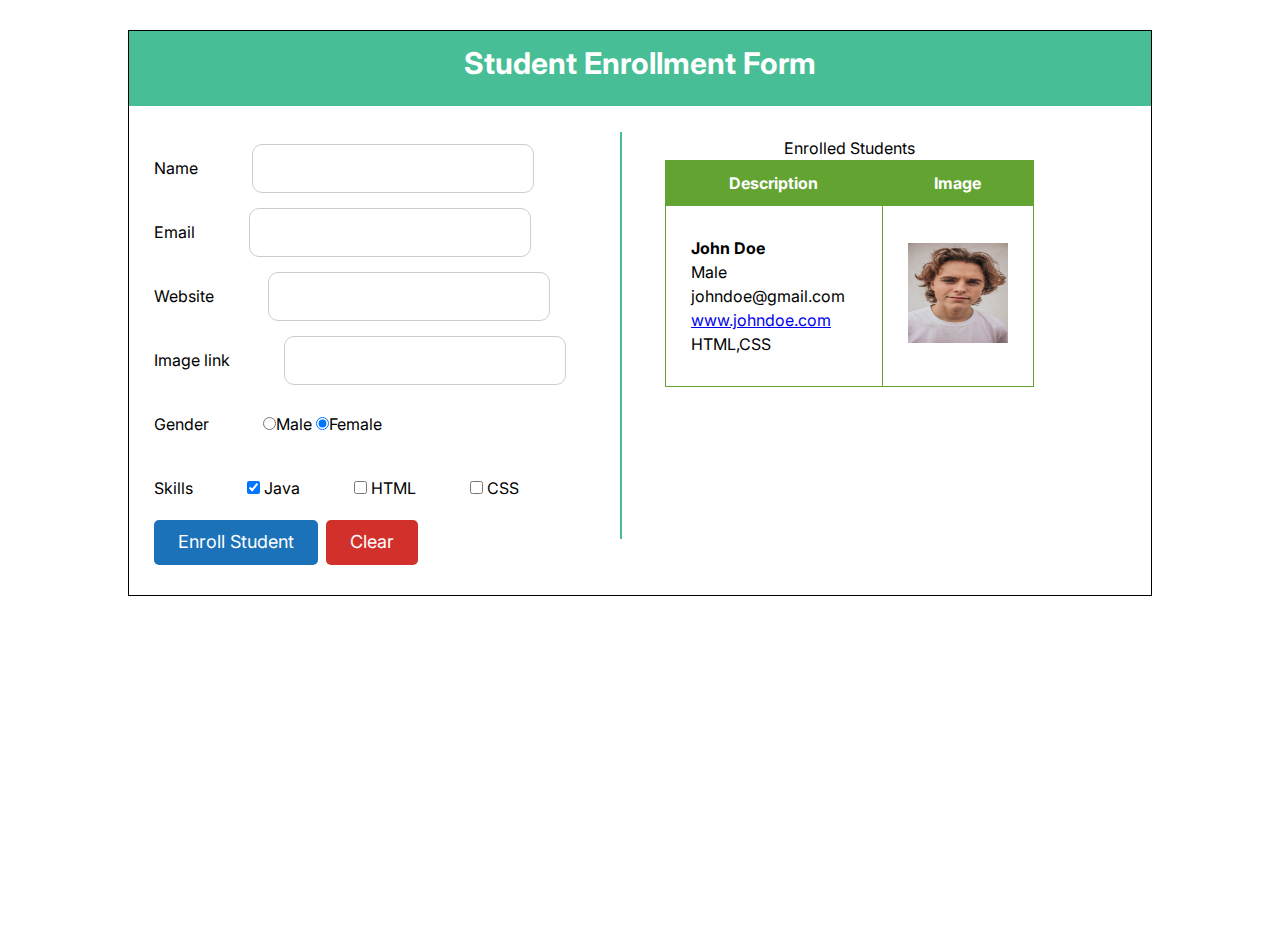
<file: index.html>
<!DOCTYPE html>
<html lang="en">
  <head>
    <meta charset="UTF-8" />
    <meta http-equiv="X-UA-Compatible" content="IE=edge" />
    <meta name="viewport" content="width=device-width, initial-scale=1.0" />
    <title>Student Enrollment Form</title>
    <link rel="preconnect" href="https://fonts.googleapis.com" />
    <link rel="preconnect" href="https://fonts.gstatic.com" crossorigin />
    <link
      href="https://fonts.googleapis.com/css2?family=Inter:wght@400;700&display=swap"
      rel="stylesheet"
    />
    <link rel="stylesheet" href="css/normalize.css" />
    <link rel="stylesheet" href="css/styles.css" />
  </head>
  <body>
    <div class="container">
      <table>
        <thead>
          <tr>
            <th colspan="2"><h3>Student Enrollment Form</h3></th>
          </tr>
        </thead>
        <tbody>
          <tr class="grid">
            <td>
              <form action="" method="post">
                <label for="name">Name </label>
                <input
                  type="text"
                  class="input"
                  id="name"
                  required
                  name="Name"
                />
                <br />

                <label for="email">Email </label>
                <input
                  type="text"
                  class="input"
                  id="email"
                  required
                  name="Email"
                  pattern="^[a-z0-9._%+-]+@[a-z0-9.-]+\.[a-z]{2,4}$"
                />

                <br />
                <label for="website">Website </label>
                <input
                  type="text"
                  class="input"
                  id="website"
                  name="website"
                  required
                  size="20"
                  pattern="^https*://*/.*$"
                />

                <br />
                <label for="imgLink">Image link </label>
                <input
                  type="text"
                  class="input"
                  id="imgLink"
                  name="img-link"
                  required
                />
                <br />

                <label for="gender">Gender</label>

                <input
                  type="radio"
                  class="radio"
                  name="gender"
                  value="male"
                /><span>Male</span>

                <input
                  type="radio"
                  class="radio"
                  name="gender"
                  value="female"
                  checked
                /><span>Female</span>
                <br />

                <label for="skills">Skills</label>

                <label>
                  <input type="checkbox" value="Java" id="skills1" checked />
                  Java</label
                >
                <label>
                  <input type="checkbox" value="HTML" id="skills2" />
                  HTML</label
                >
                <label>
                  <input type="checkbox" value="CSS" id="skills3" />
                  CSS</label
                >
                <div>
                  <button class="btn btn--secondary" type="submit">
                    Enroll Student</button
                  >&nbsp;
                  <button class="btn btn--primary" type="reset">Clear</button>
                </div>
              </form>
            </td>
            <td>
              <div class="description">
                <table border="1" id="table1">
                  <caption>
                    Enrolled Students
                  </caption>
                  <thead>
                    <tr>
                      <th>Description</th>
                      <th>Image</th>
                    </tr>
                  </thead>
                  <tbody>
                    <tr>
                      <td class="desc">
                        <ul class="list">
                          <li class="list__item"><b>John Doe</b></li>
                          <li class="list__item">Male</li>
                          <li class="list__item">johndoe@gmail.com</li>
                          <li class="list__item">
                            <a href="https://johndoe.com" target="_blank"
                              >www.johndoe.com</a
                            >
                          </li>
                          <li class="list__item">HTML,CSS</li>
                        </ul>
                      </td>
                      <td>
                        <img src="/images/face.png" alt="" class="img" />
                      </td>
                    </tr>
                  </tbody>
                </table>
              </div>
            </td>
          </tr>
        </tbody>
      </table>
    </div>
    <script src="js/script.js"></script>
  </body>
</html>
</file>
<file: css/styles.css>
:root {
  --color-primary: #63a332;
  --color-secondary: #cbff96;
  --color-accent: #47be95;
  --color-btn-blue: #1c72b8;
  --color-btn-red: #d2312b;
  --color-white: #fff;
}
*,
*::after,
*::before {
  padding: 0;
  margin: 0;
}
/*typography*/
html {
  font-size: 62.5%;
}
body {
  color: #000;
  font-family: Inter, Arial, Helvetica, sans-serif;
  font-size: 1.4rem;
  line-height: 1.5;
  height: 100vh;
  overflow-x: hidden;
}
.heading {
  background: var(--color-accent);
}
h1,
h2,
h3 {
  margin-bottom: 1rem;
}
h1 {
  font-size: 7rem;
}
h2 {
  font-size: 4rem;
}
h3 {
  font-size: 3rem;
}
@media screen and(min-width:1024px) {
  body {
    font-size: 1.8rem;
  }
  h1 {
    font-size: 8rem;
  }
  h2 {
    font-size: 4rem;
  }
  h3 {
    font-size: 2.4rem;
  }
}
p {
  margin-top: 0;
}
/*forms*/

label {
  display: inline-block;
  margin-right: 5rem;
  margin-block: 2rem;
}
.input {
  padding: 1.5rem 2rem;
  border-radius: 10px;
  font-size: 1.5rem;
  border: 1px solid #ccc;
}

.input:focus {
  outline: 1px solid #cbff96;
}
.flex-block {
  display: flex;
  flex-direction: column;
}
/*button*/
.btn {
  border: 0;
  padding: 1.2rem 2.4rem;
  font-size: 1.8rem;
  color: var(--color-white);
  /* font-weight: 600; */
  border-radius: 5px;
}
.btn--primary {
  background: var(--color-btn-red);
}
.btn--secondary {
  background: var(--color-btn-blue);
}
table {
  border: 1px solid black;
  border-collapse: collapse;
  margin: 0;
  width: 80%;
  position: relative;
}
thead {
  background: var(--color-accent);
  color: #fff;
}
.description table {
  border: 1px solid var(--color-primary);
  outline: 0;
}
.description thead {
  background-color: var(--color-primary);
}
td {
  padding: 2rem 1.5rem;
}
tr:nth-child(even) {
  background-color: #cbff96;
}
.desc {
  width: 100%;
}
.description:before {
  content: "";
  position: absolute;
  width: 85%;
  height: 2px;
  background: var(--color-accent);
  top: 70%;
  left: 10%;
}

/*lists*/
.list {
  list-style-type: none;
}
.container {
  display: grid;
  place-items: center;
  margin-block: 30px;
}
.grid {
  display: grid;
}
.img {
  height: 100px;
  width: 100px;
}
@media screen and (min-width: 1024px) {
  body {
    font-size: 1.6rem;
  }
  th {
    padding: 1rem 0;
  }
  td {
    padding: 3rem 2.5rem;
  }
  .description::before {
    content: "";
    position: absolute;
    width: 2px;
    height: 72%;
    background: var(--color-accent);
    top: 18%;
    left: 48%;
  }
  .grid {
    display: grid;
    grid-template-columns: 1fr 1fr;
  }
}
</file>
